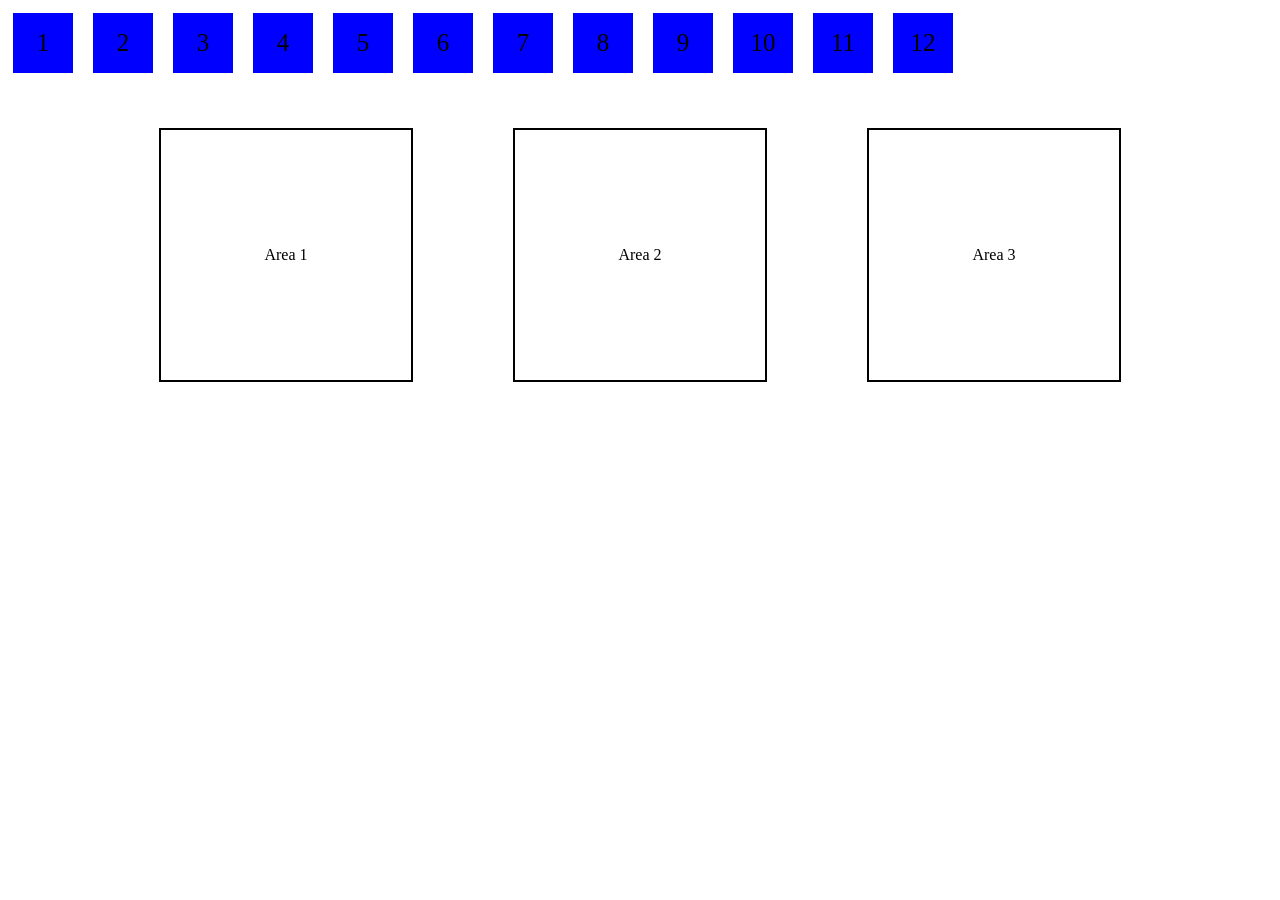
<file: HTML/index.html>
<!DOCTYPE html>
<html lang="en">

<head>
    <meta charset="UTF-8">
    <meta name="viewport" content="width=device-width, initial-scale=1.0">
    <title>Document</title>
    <link rel="stylesheet" href="../CSS/style.css">
</head>

<body>
    <div class="boxes">
        <div class="box" id="1" draggable="true">1</div>
        <div class="box" id="2" draggable="true">2</div>
        <div class="box" id="3" draggable="true">3</div>
        <div class="box" id="4" draggable="true">4</div>
        <div class="box" id="5" draggable="true">5</div>
        <div class="box" id="6" draggable="true">6</div>
        <div class="box" id="7" draggable="true">7</div>
        <div class="box" id="8" draggable="true">8</div>
        <div class="box" id="9" draggable="true">9</div>
        <div class="box" id="10" draggable="true">10</div>
        <div class="box" id="11" draggable="true">11</div>
        <div class="box" id="12" draggable="true">12</div>
    </div>

    <div class="areas">
        <div class="area" id="area1">
            <p>Area 1</p>
        </div>
        <div class="area" id="area2">
            <p>Area 2</p>
        </div>
        <div class="area" id="area3">
            <p>Area 3</p>
        </div>
    </div>




</body>
<script src="../JS/script.js"></script>

</html>
</file>
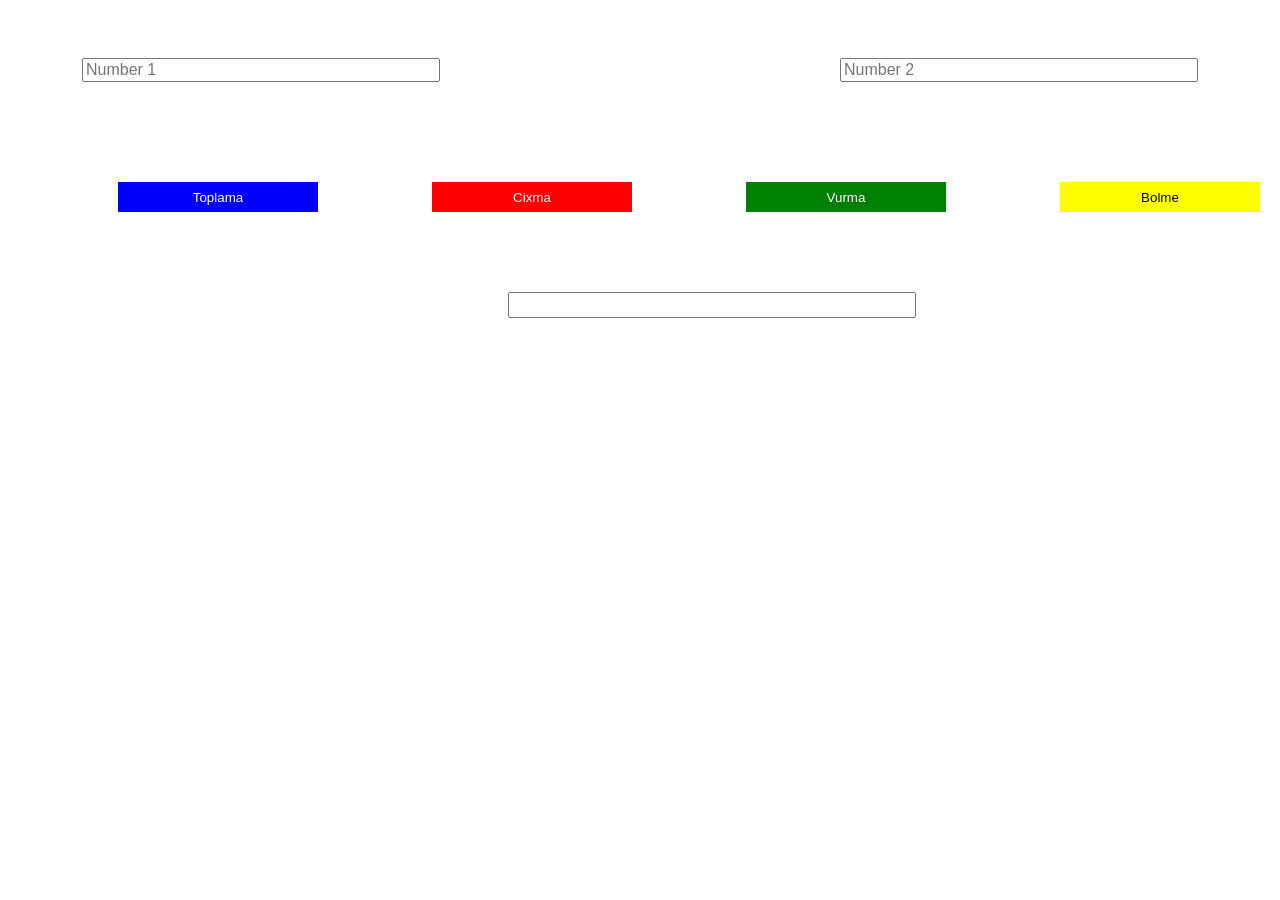
<file: HTML/index2.html>
<!DOCTYPE html>
<html lang="en">

<head>
    <meta charset="UTF-8">
    <meta name="viewport" content="width=device-width, initial-scale=1.0">
    <title>Document</title>
    <link rel="stylesheet" href="../CSS/style2.css">
</head>

<body>
    <div class="form-container">
        <input type="number" placeholder="Number 1" id="num1">
        <input type="number" placeholder="Number 2" id="num2">
    </div>
    <button id="toplama">Toplama</button>
    <button id="cixma">Cixma</button>
    <button id="vurma">Vurma</button>
    <button id="bolme">Bolme</button>

    <input type="number" id="result">

</body>
<script src="../JS/script2.js"></script>

</html>
</file>
<file: CSS/style.css>
.boxes {
    display: flex;
    align-items: center;
    justify-content: flex-start;
    gap: 10px;
}

.box {
    display: flex;
    align-items: center;
    justify-content: center;
    width: 60px;
    height: 60px;
    background-color: blue;
    color: black;
    font-size: 25px;
    margin: 5px;
}

.areas {
    display: flex;
    align-items: center;
    justify-content: center;
}

.area {
    width: 250px;
    height: 250px;
    border: 2px solid black;
    margin: 50px;
    display: flex;
    flex-wrap: wrap;
    align-items: center;
    justify-content: center;
    gap: 5px;
}
</file>
<file: CSS/style2.css>
.form-container{
    display: flex;
    align-items: center;
    justify-content: center;
    gap:400px;
}

.form-container input{
    margin-top: 50px;
    width: 350px;                           
    font-size: 16px;
}

button{
    margin-top:100px;
    margin-left:110px;
    width:200px;
    height:30px;
    color:white;
    border:none;
    cursor: pointer;
}
button#toplama{
    background-color: blue;
}
button#cixma{
    background-color: red;
}
button#vurma{
    background-color: green;
}
button#bolme{
    background-color: yellow;
    color:black;
}

input#result{
    margin-top:80px;
    margin-left:500px;
    width:400px;
    height:20px;
}
</file>
